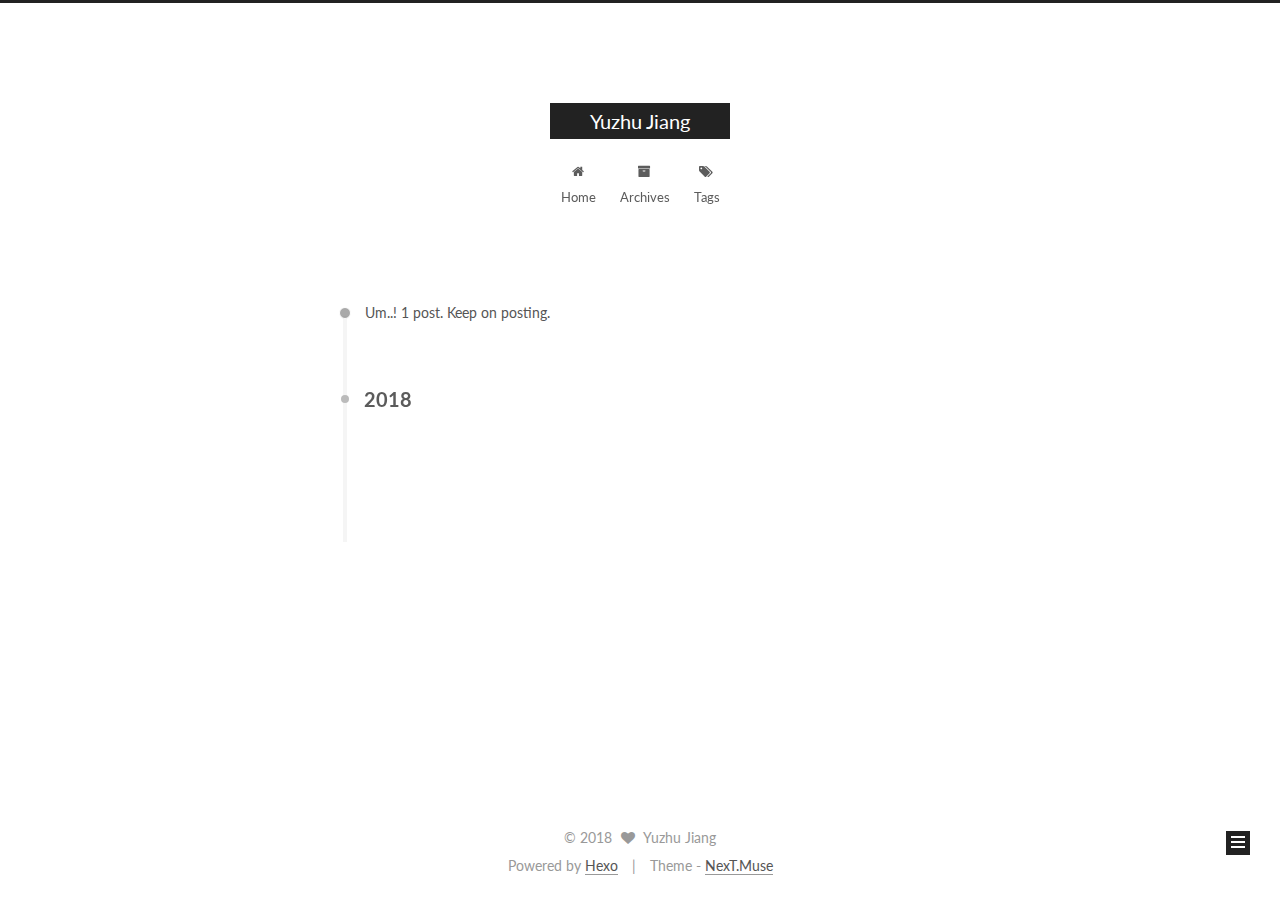
<file: archives/index.html>
<!DOCTYPE html>



  


<html class="theme-next muse use-motion" lang="">
<head>
  <meta charset="UTF-8"/>
<meta http-equiv="X-UA-Compatible" content="IE=edge" />
<meta name="viewport" content="width=device-width, initial-scale=1, maximum-scale=1"/>
<meta name="theme-color" content="#222">









<meta http-equiv="Cache-Control" content="no-transform" />
<meta http-equiv="Cache-Control" content="no-siteapp" />















  
  
  <link href="/lib/fancybox/source/jquery.fancybox.css?v=2.1.5" rel="stylesheet" type="text/css" />




  
  
  
  

  
    
    
  

  

  

  

  

  
    
    
    <link href="//fonts.googleapis.com/css?family=Lato:300,300italic,400,400italic,700,700italic&subset=latin,latin-ext" rel="stylesheet" type="text/css">
  






<link href="/lib/font-awesome/css/font-awesome.min.css?v=4.6.2" rel="stylesheet" type="text/css" />

<link href="/css/main.css?v=5.1.2" rel="stylesheet" type="text/css" />


  <meta name="keywords" content="Hexo, NexT" />








  <link rel="shortcut icon" type="image/x-icon" href="/favicon.ico?v=5.1.2" />






<meta property="og:type" content="website">
<meta property="og:title" content="Yuzhu Jiang">
<meta property="og:url" content="http://yoursite.com/archives/index.html">
<meta property="og:site_name" content="Yuzhu Jiang">
<meta property="og:locale" content="default">
<meta name="twitter:card" content="summary">
<meta name="twitter:title" content="Yuzhu Jiang">



<script type="text/javascript" id="hexo.configurations">
  var NexT = window.NexT || {};
  var CONFIG = {
    root: '/',
    scheme: 'Muse',
    sidebar: {"position":"left","display":"post","offset":12,"offset_float":12,"b2t":false,"scrollpercent":false,"onmobile":false},
    fancybox: true,
    tabs: true,
    motion: true,
    duoshuo: {
      userId: '0',
      author: 'Author'
    },
    algolia: {
      applicationID: '',
      apiKey: '',
      indexName: '',
      hits: {"per_page":10},
      labels: {"input_placeholder":"Search for Posts","hits_empty":"We didn't find any results for the search: ${query}","hits_stats":"${hits} results found in ${time} ms"}
    }
  };
</script>



  <link rel="canonical" href="http://yoursite.com/archives/"/>





  <title>Archive | Yuzhu Jiang</title>
  














</head>

<body itemscope itemtype="http://schema.org/WebPage" lang="default">

  
  
    
  

  <div class="container sidebar-position-left  page-archive  ">
    <div class="headband"></div>

    <header id="header" class="header" itemscope itemtype="http://schema.org/WPHeader">
      <div class="header-inner"><div class="site-brand-wrapper">
  <div class="site-meta ">
    

    <div class="custom-logo-site-title">
      <a href="/"  class="brand" rel="start">
        <span class="logo-line-before"><i></i></span>
        <span class="site-title">Yuzhu Jiang</span>
        <span class="logo-line-after"><i></i></span>
      </a>
    </div>
      
        <p class="site-subtitle"></p>
      
  </div>

  <div class="site-nav-toggle">
    <button>
      <span class="btn-bar"></span>
      <span class="btn-bar"></span>
      <span class="btn-bar"></span>
    </button>
  </div>
</div>

<nav class="site-nav">
  

  
    <ul id="menu" class="menu">
      
        
        <li class="menu-item menu-item-home">
          <a href="/" rel="section">
            
              <i class="menu-item-icon fa fa-fw fa-home"></i> <br />
            
            Home
          </a>
        </li>
      
        
        <li class="menu-item menu-item-archives">
          <a href="/archives/" rel="section">
            
              <i class="menu-item-icon fa fa-fw fa-archive"></i> <br />
            
            Archives
          </a>
        </li>
      
        
        <li class="menu-item menu-item-tags">
          <a href="/tags/" rel="section">
            
              <i class="menu-item-icon fa fa-fw fa-tags"></i> <br />
            
            Tags
          </a>
        </li>
      

      
    </ul>
  

  
</nav>



 </div>
    </header>

    <main id="main" class="main">
      <div class="main-inner">
        <div class="content-wrap">
          <div id="content" class="content">
            

  
  
  
  <div class="post-block archive">
    <div id="posts" class="posts-collapse">
      <span class="archive-move-on"></span>

      <span class="archive-page-counter">
        
        
        
          
        
        Um..! 1 post. Keep on posting.
      </span>

      

        
        
        

        
          
          <div class="collection-title">
            <h2 class="archive-year motion-element" id="archive-year-2018">2018</h2>
          </div>
        
        

        

  <article class="post post-type-normal" itemscope itemtype="http://schema.org/Article">
    <header class="post-header">

      <h2 class="post-title">
        
            <a class="post-title-link" href="/2018/09/08/hello-world/" itemprop="url">
              
                <span itemprop="name">Hello World</span>
              
            </a>
        
      </h2>

      <div class="post-meta">
        <time class="post-time" itemprop="dateCreated"
              datetime="2018-09-08T21:16:23-07:00"
              content="2018-09-08" >
          09-08
        </time>
      </div>

    </header>
  </article>



      

    </div>
  </div>
  
  
  

  



          </div>
          


          

        </div>
        
          
  
  <div class="sidebar-toggle">
    <div class="sidebar-toggle-line-wrap">
      <span class="sidebar-toggle-line sidebar-toggle-line-first"></span>
      <span class="sidebar-toggle-line sidebar-toggle-line-middle"></span>
      <span class="sidebar-toggle-line sidebar-toggle-line-last"></span>
    </div>
  </div>

  <aside id="sidebar" class="sidebar">
    
    <div class="sidebar-inner">

      

      

      <section class="site-overview sidebar-panel sidebar-panel-active">
        <div class="site-author motion-element" itemprop="author" itemscope itemtype="http://schema.org/Person">
          <img class="site-author-image" itemprop="image"
               src="/images/avatar.gif"
               alt="Yuzhu Jiang" />
          <p class="site-author-name" itemprop="name">Yuzhu Jiang</p>
           
              <p class="site-description motion-element" itemprop="description"></p>
          
        </div>
        <nav class="site-state motion-element">

          
            <div class="site-state-item site-state-posts">
              <a href="/archives/">
                <span class="site-state-item-count">1</span>
                <span class="site-state-item-name">posts</span>
              </a>
            </div>
          

          

          

        </nav>

        

        <div class="links-of-author motion-element">
          
        </div>

        
        

        
        

        


      </section>

      

      

    </div>
  </aside>


        
      </div>
    </main>

    <footer id="footer" class="footer">
      <div class="footer-inner">
        <div class="copyright" >
  
  &copy; 
  <span itemprop="copyrightYear">2018</span>
  <span class="with-love">
    <i class="fa fa-heart"></i>
  </span>
  <span class="author" itemprop="copyrightHolder">Yuzhu Jiang</span>
</div>


<div class="powered-by">
  Powered by <a class="theme-link" href="https://hexo.io">Hexo</a>
</div>

<div class="theme-info">
  Theme -
  <a class="theme-link" href="https://github.com/iissnan/hexo-theme-next">
    NexT.Muse
  </a>
</div>


        

        
      </div>
    </footer>

    
      <div class="back-to-top">
        <i class="fa fa-arrow-up"></i>
        
      </div>
    

  </div>

  

<script type="text/javascript">
  if (Object.prototype.toString.call(window.Promise) !== '[object Function]') {
    window.Promise = null;
  }
</script>









  












  
  <script type="text/javascript" src="/lib/jquery/index.js?v=2.1.3"></script>

  
  <script type="text/javascript" src="/lib/fastclick/lib/fastclick.min.js?v=1.0.6"></script>

  
  <script type="text/javascript" src="/lib/jquery_lazyload/jquery.lazyload.js?v=1.9.7"></script>

  
  <script type="text/javascript" src="/lib/velocity/velocity.min.js?v=1.2.1"></script>

  
  <script type="text/javascript" src="/lib/velocity/velocity.ui.min.js?v=1.2.1"></script>

  
  <script type="text/javascript" src="/lib/fancybox/source/jquery.fancybox.pack.js?v=2.1.5"></script>


  


  <script type="text/javascript" src="/js/src/utils.js?v=5.1.2"></script>

  <script type="text/javascript" src="/js/src/motion.js?v=5.1.2"></script>



  
  

  
  
    <script type="text/javascript" id="motion.page.archive">
      $('.archive-year').velocity('transition.slideLeftIn');
    </script>
  


  


  <script type="text/javascript" src="/js/src/bootstrap.js?v=5.1.2"></script>



  


  




	





  





  






  





  

  

  

  

  

  

</body>
</html>
</file>
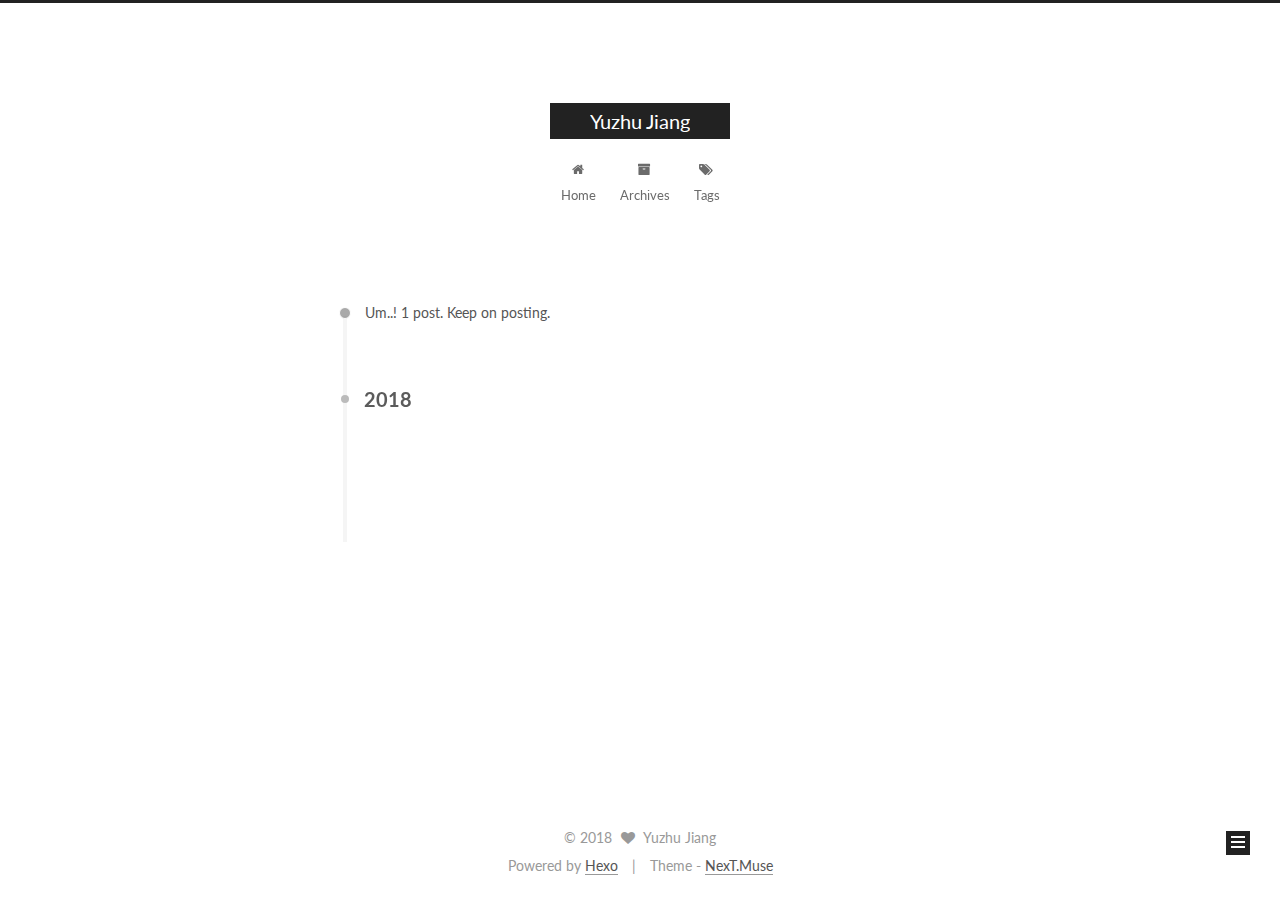
<file: archives/2018/index.html>
<!DOCTYPE html>



  


<html class="theme-next muse use-motion" lang="">
<head>
  <meta charset="UTF-8"/>
<meta http-equiv="X-UA-Compatible" content="IE=edge" />
<meta name="viewport" content="width=device-width, initial-scale=1, maximum-scale=1"/>
<meta name="theme-color" content="#222">









<meta http-equiv="Cache-Control" content="no-transform" />
<meta http-equiv="Cache-Control" content="no-siteapp" />















  
  
  <link href="/lib/fancybox/source/jquery.fancybox.css?v=2.1.5" rel="stylesheet" type="text/css" />




  
  
  
  

  
    
    
  

  

  

  

  

  
    
    
    <link href="//fonts.googleapis.com/css?family=Lato:300,300italic,400,400italic,700,700italic&subset=latin,latin-ext" rel="stylesheet" type="text/css">
  






<link href="/lib/font-awesome/css/font-awesome.min.css?v=4.6.2" rel="stylesheet" type="text/css" />

<link href="/css/main.css?v=5.1.2" rel="stylesheet" type="text/css" />


  <meta name="keywords" content="Hexo, NexT" />








  <link rel="shortcut icon" type="image/x-icon" href="/favicon.ico?v=5.1.2" />






<meta property="og:type" content="website">
<meta property="og:title" content="Yuzhu Jiang">
<meta property="og:url" content="http://yoursite.com/archives/2018/index.html">
<meta property="og:site_name" content="Yuzhu Jiang">
<meta property="og:locale" content="default">
<meta name="twitter:card" content="summary">
<meta name="twitter:title" content="Yuzhu Jiang">



<script type="text/javascript" id="hexo.configurations">
  var NexT = window.NexT || {};
  var CONFIG = {
    root: '/',
    scheme: 'Muse',
    sidebar: {"position":"left","display":"post","offset":12,"offset_float":12,"b2t":false,"scrollpercent":false,"onmobile":false},
    fancybox: true,
    tabs: true,
    motion: true,
    duoshuo: {
      userId: '0',
      author: 'Author'
    },
    algolia: {
      applicationID: '',
      apiKey: '',
      indexName: '',
      hits: {"per_page":10},
      labels: {"input_placeholder":"Search for Posts","hits_empty":"We didn't find any results for the search: ${query}","hits_stats":"${hits} results found in ${time} ms"}
    }
  };
</script>



  <link rel="canonical" href="http://yoursite.com/archives/2018/"/>





  <title>Archive | Yuzhu Jiang</title>
  














</head>

<body itemscope itemtype="http://schema.org/WebPage" lang="default">

  
  
    
  

  <div class="container sidebar-position-left  page-archive  ">
    <div class="headband"></div>

    <header id="header" class="header" itemscope itemtype="http://schema.org/WPHeader">
      <div class="header-inner"><div class="site-brand-wrapper">
  <div class="site-meta ">
    

    <div class="custom-logo-site-title">
      <a href="/"  class="brand" rel="start">
        <span class="logo-line-before"><i></i></span>
        <span class="site-title">Yuzhu Jiang</span>
        <span class="logo-line-after"><i></i></span>
      </a>
    </div>
      
        <p class="site-subtitle"></p>
      
  </div>

  <div class="site-nav-toggle">
    <button>
      <span class="btn-bar"></span>
      <span class="btn-bar"></span>
      <span class="btn-bar"></span>
    </button>
  </div>
</div>

<nav class="site-nav">
  

  
    <ul id="menu" class="menu">
      
        
        <li class="menu-item menu-item-home">
          <a href="/" rel="section">
            
              <i class="menu-item-icon fa fa-fw fa-home"></i> <br />
            
            Home
          </a>
        </li>
      
        
        <li class="menu-item menu-item-archives">
          <a href="/archives/" rel="section">
            
              <i class="menu-item-icon fa fa-fw fa-archive"></i> <br />
            
            Archives
          </a>
        </li>
      
        
        <li class="menu-item menu-item-tags">
          <a href="/tags/" rel="section">
            
              <i class="menu-item-icon fa fa-fw fa-tags"></i> <br />
            
            Tags
          </a>
        </li>
      

      
    </ul>
  

  
</nav>



 </div>
    </header>

    <main id="main" class="main">
      <div class="main-inner">
        <div class="content-wrap">
          <div id="content" class="content">
            

  
  
  
  <div class="post-block archive">
    <div id="posts" class="posts-collapse">
      <span class="archive-move-on"></span>

      <span class="archive-page-counter">
        
        
        
          
        
        Um..! 1 post. Keep on posting.
      </span>

      

        
        
        

        
          
          <div class="collection-title">
            <h2 class="archive-year motion-element" id="archive-year-2018">2018</h2>
          </div>
        
        

        

  <article class="post post-type-normal" itemscope itemtype="http://schema.org/Article">
    <header class="post-header">

      <h2 class="post-title">
        
            <a class="post-title-link" href="/2018/09/08/hello-world/" itemprop="url">
              
                <span itemprop="name">Hello World</span>
              
            </a>
        
      </h2>

      <div class="post-meta">
        <time class="post-time" itemprop="dateCreated"
              datetime="2018-09-08T21:16:23-07:00"
              content="2018-09-08" >
          09-08
        </time>
      </div>

    </header>
  </article>



      

    </div>
  </div>
  
  
  

  



          </div>
          


          

        </div>
        
          
  
  <div class="sidebar-toggle">
    <div class="sidebar-toggle-line-wrap">
      <span class="sidebar-toggle-line sidebar-toggle-line-first"></span>
      <span class="sidebar-toggle-line sidebar-toggle-line-middle"></span>
      <span class="sidebar-toggle-line sidebar-toggle-line-last"></span>
    </div>
  </div>

  <aside id="sidebar" class="sidebar">
    
    <div class="sidebar-inner">

      

      

      <section class="site-overview sidebar-panel sidebar-panel-active">
        <div class="site-author motion-element" itemprop="author" itemscope itemtype="http://schema.org/Person">
          <img class="site-author-image" itemprop="image"
               src="/images/avatar.gif"
               alt="Yuzhu Jiang" />
          <p class="site-author-name" itemprop="name">Yuzhu Jiang</p>
           
              <p class="site-description motion-element" itemprop="description"></p>
          
        </div>
        <nav class="site-state motion-element">

          
            <div class="site-state-item site-state-posts">
              <a href="/archives/">
                <span class="site-state-item-count">1</span>
                <span class="site-state-item-name">posts</span>
              </a>
            </div>
          

          

          

        </nav>

        

        <div class="links-of-author motion-element">
          
        </div>

        
        

        
        

        


      </section>

      

      

    </div>
  </aside>


        
      </div>
    </main>

    <footer id="footer" class="footer">
      <div class="footer-inner">
        <div class="copyright" >
  
  &copy; 
  <span itemprop="copyrightYear">2018</span>
  <span class="with-love">
    <i class="fa fa-heart"></i>
  </span>
  <span class="author" itemprop="copyrightHolder">Yuzhu Jiang</span>
</div>


<div class="powered-by">
  Powered by <a class="theme-link" href="https://hexo.io">Hexo</a>
</div>

<div class="theme-info">
  Theme -
  <a class="theme-link" href="https://github.com/iissnan/hexo-theme-next">
    NexT.Muse
  </a>
</div>


        

        
      </div>
    </footer>

    
      <div class="back-to-top">
        <i class="fa fa-arrow-up"></i>
        
      </div>
    

  </div>

  

<script type="text/javascript">
  if (Object.prototype.toString.call(window.Promise) !== '[object Function]') {
    window.Promise = null;
  }
</script>









  












  
  <script type="text/javascript" src="/lib/jquery/index.js?v=2.1.3"></script>

  
  <script type="text/javascript" src="/lib/fastclick/lib/fastclick.min.js?v=1.0.6"></script>

  
  <script type="text/javascript" src="/lib/jquery_lazyload/jquery.lazyload.js?v=1.9.7"></script>

  
  <script type="text/javascript" src="/lib/velocity/velocity.min.js?v=1.2.1"></script>

  
  <script type="text/javascript" src="/lib/velocity/velocity.ui.min.js?v=1.2.1"></script>

  
  <script type="text/javascript" src="/lib/fancybox/source/jquery.fancybox.pack.js?v=2.1.5"></script>


  


  <script type="text/javascript" src="/js/src/utils.js?v=5.1.2"></script>

  <script type="text/javascript" src="/js/src/motion.js?v=5.1.2"></script>



  
  

  
  
    <script type="text/javascript" id="motion.page.archive">
      $('.archive-year').velocity('transition.slideLeftIn');
    </script>
  


  


  <script type="text/javascript" src="/js/src/bootstrap.js?v=5.1.2"></script>



  


  




	





  





  






  





  

  

  

  

  

  

</body>
</html>
</file>
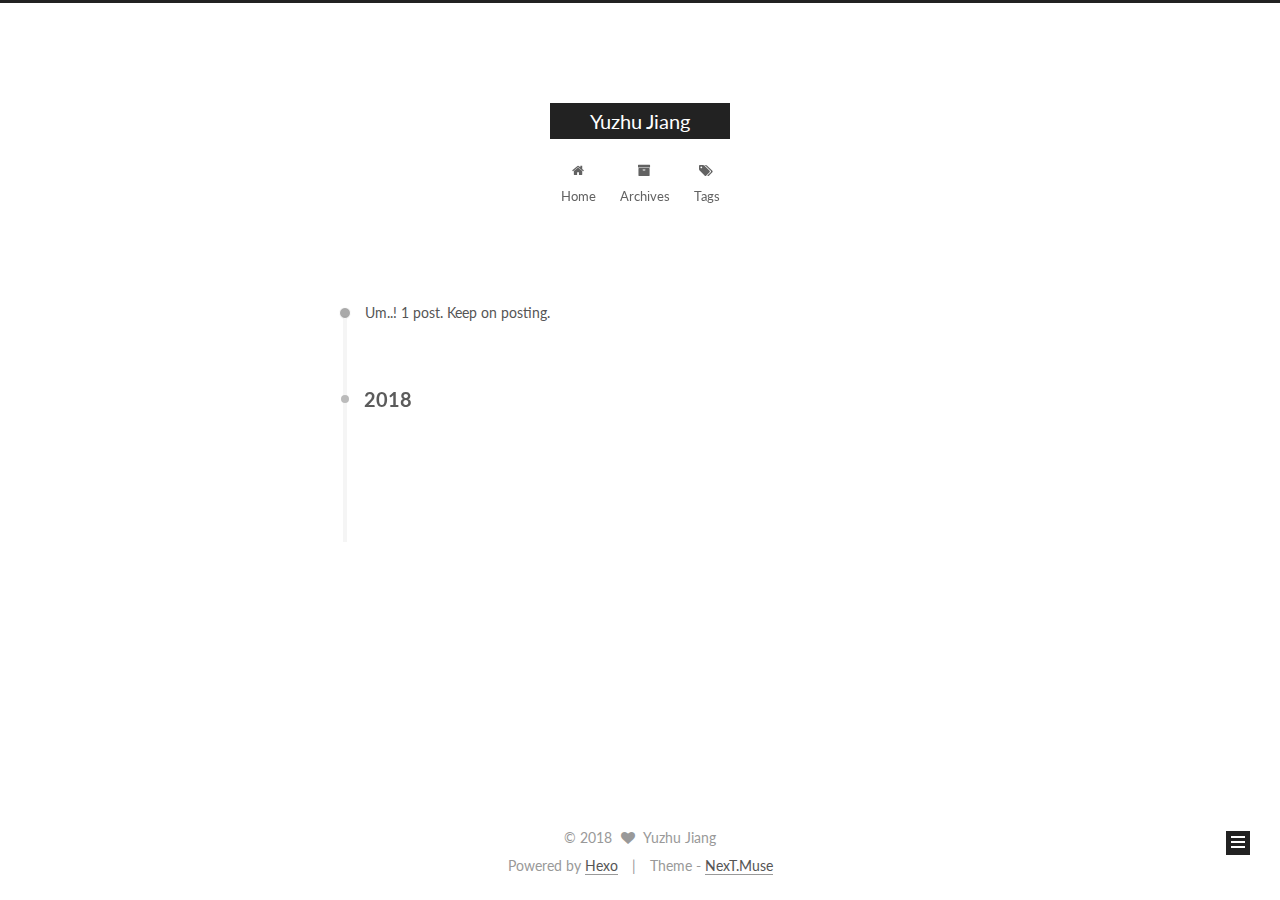
<file: archives/2018/09/index.html>
<!DOCTYPE html>



  


<html class="theme-next muse use-motion" lang="">
<head>
  <meta charset="UTF-8"/>
<meta http-equiv="X-UA-Compatible" content="IE=edge" />
<meta name="viewport" content="width=device-width, initial-scale=1, maximum-scale=1"/>
<meta name="theme-color" content="#222">









<meta http-equiv="Cache-Control" content="no-transform" />
<meta http-equiv="Cache-Control" content="no-siteapp" />















  
  
  <link href="/lib/fancybox/source/jquery.fancybox.css?v=2.1.5" rel="stylesheet" type="text/css" />




  
  
  
  

  
    
    
  

  

  

  

  

  
    
    
    <link href="//fonts.googleapis.com/css?family=Lato:300,300italic,400,400italic,700,700italic&subset=latin,latin-ext" rel="stylesheet" type="text/css">
  






<link href="/lib/font-awesome/css/font-awesome.min.css?v=4.6.2" rel="stylesheet" type="text/css" />

<link href="/css/main.css?v=5.1.2" rel="stylesheet" type="text/css" />


  <meta name="keywords" content="Hexo, NexT" />








  <link rel="shortcut icon" type="image/x-icon" href="/favicon.ico?v=5.1.2" />






<meta property="og:type" content="website">
<meta property="og:title" content="Yuzhu Jiang">
<meta property="og:url" content="http://yoursite.com/archives/2018/09/index.html">
<meta property="og:site_name" content="Yuzhu Jiang">
<meta property="og:locale" content="default">
<meta name="twitter:card" content="summary">
<meta name="twitter:title" content="Yuzhu Jiang">



<script type="text/javascript" id="hexo.configurations">
  var NexT = window.NexT || {};
  var CONFIG = {
    root: '/',
    scheme: 'Muse',
    sidebar: {"position":"left","display":"post","offset":12,"offset_float":12,"b2t":false,"scrollpercent":false,"onmobile":false},
    fancybox: true,
    tabs: true,
    motion: true,
    duoshuo: {
      userId: '0',
      author: 'Author'
    },
    algolia: {
      applicationID: '',
      apiKey: '',
      indexName: '',
      hits: {"per_page":10},
      labels: {"input_placeholder":"Search for Posts","hits_empty":"We didn't find any results for the search: ${query}","hits_stats":"${hits} results found in ${time} ms"}
    }
  };
</script>



  <link rel="canonical" href="http://yoursite.com/archives/2018/09/"/>





  <title>Archive | Yuzhu Jiang</title>
  














</head>

<body itemscope itemtype="http://schema.org/WebPage" lang="default">

  
  
    
  

  <div class="container sidebar-position-left  page-archive  ">
    <div class="headband"></div>

    <header id="header" class="header" itemscope itemtype="http://schema.org/WPHeader">
      <div class="header-inner"><div class="site-brand-wrapper">
  <div class="site-meta ">
    

    <div class="custom-logo-site-title">
      <a href="/"  class="brand" rel="start">
        <span class="logo-line-before"><i></i></span>
        <span class="site-title">Yuzhu Jiang</span>
        <span class="logo-line-after"><i></i></span>
      </a>
    </div>
      
        <p class="site-subtitle"></p>
      
  </div>

  <div class="site-nav-toggle">
    <button>
      <span class="btn-bar"></span>
      <span class="btn-bar"></span>
      <span class="btn-bar"></span>
    </button>
  </div>
</div>

<nav class="site-nav">
  

  
    <ul id="menu" class="menu">
      
        
        <li class="menu-item menu-item-home">
          <a href="/" rel="section">
            
              <i class="menu-item-icon fa fa-fw fa-home"></i> <br />
            
            Home
          </a>
        </li>
      
        
        <li class="menu-item menu-item-archives">
          <a href="/archives/" rel="section">
            
              <i class="menu-item-icon fa fa-fw fa-archive"></i> <br />
            
            Archives
          </a>
        </li>
      
        
        <li class="menu-item menu-item-tags">
          <a href="/tags/" rel="section">
            
              <i class="menu-item-icon fa fa-fw fa-tags"></i> <br />
            
            Tags
          </a>
        </li>
      

      
    </ul>
  

  
</nav>



 </div>
    </header>

    <main id="main" class="main">
      <div class="main-inner">
        <div class="content-wrap">
          <div id="content" class="content">
            

  
  
  
  <div class="post-block archive">
    <div id="posts" class="posts-collapse">
      <span class="archive-move-on"></span>

      <span class="archive-page-counter">
        
        
        
          
        
        Um..! 1 post. Keep on posting.
      </span>

      

        
        
        

        
          
          <div class="collection-title">
            <h2 class="archive-year motion-element" id="archive-year-2018">2018</h2>
          </div>
        
        

        

  <article class="post post-type-normal" itemscope itemtype="http://schema.org/Article">
    <header class="post-header">

      <h2 class="post-title">
        
            <a class="post-title-link" href="/2018/09/08/hello-world/" itemprop="url">
              
                <span itemprop="name">Hello World</span>
              
            </a>
        
      </h2>

      <div class="post-meta">
        <time class="post-time" itemprop="dateCreated"
              datetime="2018-09-08T21:16:23-07:00"
              content="2018-09-08" >
          09-08
        </time>
      </div>

    </header>
  </article>



      

    </div>
  </div>
  
  
  

  



          </div>
          


          

        </div>
        
          
  
  <div class="sidebar-toggle">
    <div class="sidebar-toggle-line-wrap">
      <span class="sidebar-toggle-line sidebar-toggle-line-first"></span>
      <span class="sidebar-toggle-line sidebar-toggle-line-middle"></span>
      <span class="sidebar-toggle-line sidebar-toggle-line-last"></span>
    </div>
  </div>

  <aside id="sidebar" class="sidebar">
    
    <div class="sidebar-inner">

      

      

      <section class="site-overview sidebar-panel sidebar-panel-active">
        <div class="site-author motion-element" itemprop="author" itemscope itemtype="http://schema.org/Person">
          <img class="site-author-image" itemprop="image"
               src="/images/avatar.gif"
               alt="Yuzhu Jiang" />
          <p class="site-author-name" itemprop="name">Yuzhu Jiang</p>
           
              <p class="site-description motion-element" itemprop="description"></p>
          
        </div>
        <nav class="site-state motion-element">

          
            <div class="site-state-item site-state-posts">
              <a href="/archives/">
                <span class="site-state-item-count">1</span>
                <span class="site-state-item-name">posts</span>
              </a>
            </div>
          

          

          

        </nav>

        

        <div class="links-of-author motion-element">
          
        </div>

        
        

        
        

        


      </section>

      

      

    </div>
  </aside>


        
      </div>
    </main>

    <footer id="footer" class="footer">
      <div class="footer-inner">
        <div class="copyright" >
  
  &copy; 
  <span itemprop="copyrightYear">2018</span>
  <span class="with-love">
    <i class="fa fa-heart"></i>
  </span>
  <span class="author" itemprop="copyrightHolder">Yuzhu Jiang</span>
</div>


<div class="powered-by">
  Powered by <a class="theme-link" href="https://hexo.io">Hexo</a>
</div>

<div class="theme-info">
  Theme -
  <a class="theme-link" href="https://github.com/iissnan/hexo-theme-next">
    NexT.Muse
  </a>
</div>


        

        
      </div>
    </footer>

    
      <div class="back-to-top">
        <i class="fa fa-arrow-up"></i>
        
      </div>
    

  </div>

  

<script type="text/javascript">
  if (Object.prototype.toString.call(window.Promise) !== '[object Function]') {
    window.Promise = null;
  }
</script>









  












  
  <script type="text/javascript" src="/lib/jquery/index.js?v=2.1.3"></script>

  
  <script type="text/javascript" src="/lib/fastclick/lib/fastclick.min.js?v=1.0.6"></script>

  
  <script type="text/javascript" src="/lib/jquery_lazyload/jquery.lazyload.js?v=1.9.7"></script>

  
  <script type="text/javascript" src="/lib/velocity/velocity.min.js?v=1.2.1"></script>

  
  <script type="text/javascript" src="/lib/velocity/velocity.ui.min.js?v=1.2.1"></script>

  
  <script type="text/javascript" src="/lib/fancybox/source/jquery.fancybox.pack.js?v=2.1.5"></script>


  


  <script type="text/javascript" src="/js/src/utils.js?v=5.1.2"></script>

  <script type="text/javascript" src="/js/src/motion.js?v=5.1.2"></script>



  
  

  
  
    <script type="text/javascript" id="motion.page.archive">
      $('.archive-year').velocity('transition.slideLeftIn');
    </script>
  


  


  <script type="text/javascript" src="/js/src/bootstrap.js?v=5.1.2"></script>



  


  




	





  





  






  





  

  

  

  

  

  

</body>
</html>
</file>
<file: css/main.css>
/* normalize.css v3.0.2 | MIT License | git.io/normalize */
html {
  font-family: sans-serif; /* 1 */
  -ms-text-size-adjust: 100%; /* 2 */
  -webkit-text-size-adjust: 100%; /* 2 */
}
body {
  margin: 0;
}
article,
aside,
details,
figcaption,
figure,
footer,
header,
hgroup,
main,
menu,
nav,
section,
summary {
  display: block;
}
audio,
canvas,
progress,
video {
  display: inline-block; /* 1 */
  vertical-align: baseline; /* 2 */
}
audio:not([controls]) {
  display: none;
  height: 0;
}
[hidden],
template {
  display: none;
}
a {
  background-color: transparent;
}
a:active,
a:hover {
  outline: 0;
}
abbr[title] {
  border-bottom: 1px dotted;
}
b,
strong {
  font-weight: bold;
}
dfn {
  font-style: italic;
}
h1 {
  font-size: 2em;
  margin: 0.67em 0;
}
mark {
  background: #ff0;
  color: #000;
}
small {
  font-size: 80%;
}
sub,
sup {
  font-size: 75%;
  line-height: 0;
  position: relative;
  vertical-align: baseline;
}
sup {
  top: -0.5em;
}
sub {
  bottom: -0.25em;
}
img {
  border: 0;
}
svg:not(:root) {
  overflow: hidden;
}
figure {
  margin: 1em 40px;
}
hr {
  -moz-box-sizing: content-box;
  box-sizing: content-box;
  height: 0;
}
pre {
  overflow: auto;
}
code,
kbd,
pre,
samp {
  font-family: monospace, monospace;
  font-size: 1em;
}
button,
input,
optgroup,
select,
textarea {
  color: inherit; /* 1 */
  font: inherit; /* 2 */
  margin: 0; /* 3 */
}
button {
  overflow: visible;
}
button,
select {
  text-transform: none;
}
button,
html input[type="button"],
input[type="reset"],
input[type="submit"] {
  -webkit-appearance: button; /* 2 */
  cursor: pointer; /* 3 */
}
button[disabled],
html input[disabled] {
  cursor: default;
}
button::-moz-focus-inner,
input::-moz-focus-inner {
  border: 0;
  padding: 0;
}
input {
  line-height: normal;
}
input[type="checkbox"],
input[type="radio"] {
  box-sizing: border-box; /* 1 */
  padding: 0; /* 2 */
}
input[type="number"]::-webkit-inner-spin-button,
input[type="number"]::-webkit-outer-spin-button {
  height: auto;
}
input[type="search"] {
  -webkit-appearance: textfield; /* 1 */
  -moz-box-sizing: content-box;
  -webkit-box-sizing: content-box; /* 2 */
  box-sizing: content-box;
}
input[type="search"]::-webkit-search-cancel-button,
input[type="search"]::-webkit-search-decoration {
  -webkit-appearance: none;
}
fieldset {
  border: 1px solid #c0c0c0;
  margin: 0 2px;
  padding: 0.35em 0.625em 0.75em;
}
legend {
  border: 0; /* 1 */
  padding: 0; /* 2 */
}
textarea {
  overflow: auto;
}
optgroup {
  font-weight: bold;
}
table {
  border-collapse: collapse;
  border-spacing: 0;
}
td,
th {
  padding: 0;
}
::selection {
  background: #262a30;
  color: #fff;
}
body {
  position: relative;
  font-family: 'Lato', "PingFang SC", "Microsoft YaHei", sans-serif;
  font-size: 14px;
  line-height: 2;
  color: #555;
  background: #fff;
}
@media (max-width: 767px) {
  body {
    padding-right: 0 !important;
  }
}
@media (min-width: 768px) and (max-width: 991px) {
  body {
    padding-right: 0 !important;
  }
}
@media (min-width: 1600px) {
  body {
    font-size: 16px;
  }
}
h1,
h2,
h3,
h4,
h5,
h6 {
  margin: 0;
  padding: 0;
  font-weight: bold;
  line-height: 1.5;
  font-family: 'Lato', "PingFang SC", "Microsoft YaHei", sans-serif;
}
h2,
h3,
h4,
h5,
h6 {
  margin: 20px 0 15px;
}
h1 {
  font-size: 22px;
}
@media (max-width: 767px) {
  h1 {
    font-size: 18px;
  }
}
h2 {
  font-size: 20px;
}
@media (max-width: 767px) {
  h2 {
    font-size: 16px;
  }
}
h3 {
  font-size: 18px;
}
@media (max-width: 767px) {
  h3 {
    font-size: 14px;
  }
}
h4 {
  font-size: 16px;
}
@media (max-width: 767px) {
  h4 {
    font-size: 12px;
  }
}
h5 {
  font-size: 14px;
}
@media (max-width: 767px) {
  h5 {
    font-size: 10px;
  }
}
h6 {
  font-size: 12px;
}
@media (max-width: 767px) {
  h6 {
    font-size: 8px;
  }
}
p {
  margin: 0 0 20px 0;
}
a {
  color: #555;
  text-decoration: none;
  border-bottom: 1px solid #999;
  word-wrap: break-word;
}
a:hover {
  color: #222;
  border-bottom-color: #222;
}
blockquote {
  margin: 0;
  padding: 0;
}
img {
  display: block;
  margin: auto;
  max-width: 100%;
  height: auto;
}
hr {
  margin: 40px 0;
  height: 3px;
  border: none;
  background-color: #ddd;
  background-image: repeating-linear-gradient(-45deg, #fff, #fff 4px, transparent 4px, transparent 8px);
}
blockquote {
  padding: 0 15px;
  color: #666;
  border-left: 4px solid #ddd;
}
blockquote cite::before {
  content: "-";
  padding: 0 5px;
}
dt {
  font-weight: 700;
}
dd {
  margin: 0;
  padding: 0;
}
.text-left {
  text-align: left;
}
.text-center {
  text-align: center;
}
.text-right {
  text-align: right;
}
.text-justify {
  text-align: justify;
}
.text-nowrap {
  white-space: nowrap;
}
.text-lowercase {
  text-transform: lowercase;
}
.text-uppercase {
  text-transform: uppercase;
}
.text-capitalize {
  text-transform: capitalize;
}
.center-block {
  display: block;
  margin-left: auto;
  margin-right: auto;
}
.clearfix:before,
.clearfix:after {
  content: " ";
  display: table;
}
.clearfix:after {
  clear: both;
}
.pullquote {
  width: 45%;
}
.pullquote.left {
  float: left;
  margin-left: 5px;
  margin-right: 10px;
}
.pullquote.right {
  float: right;
  margin-left: 10px;
  margin-right: 5px;
}
.affix.affix.affix {
  position: fixed;
}
.translation {
  margin-top: -20px;
  font-size: 14px;
  color: #999;
}
.scrollbar-measure {
  width: 100px;
  height: 100px;
  overflow: scroll;
  position: absolute;
  top: -9999px;
}
.use-motion .motion-element {
  opacity: 0;
}
table {
  margin: 20px 0;
  width: 100%;
  border-collapse: collapse;
  border-spacing: 0;
  border: 1px solid #ddd;
  font-size: 14px;
  table-layout: fixed;
  word-wrap: break-all;
}
table>tbody>tr:nth-of-type(odd) {
  background-color: #f9f9f9;
}
table>tbody>tr:hover {
  background-color: #f5f5f5;
}
caption,
th,
td {
  padding: 8px;
  text-align: left;
  vertical-align: middle;
  font-weight: normal;
}
th,
td {
  border-bottom: 3px solid #ddd;
  border-right: 1px solid #eee;
}
th {
  padding-bottom: 10px;
  font-weight: 700;
}
td {
  border-bottom-width: 1px;
}
html,
body {
  height: 100%;
}
.container {
  position: relative;
  min-height: 100%;
}
.header-inner {
  margin: 0 auto;
  padding: 100px 0 70px;
  width: 700px;
}
@media (min-width: 1600px) {
  .container .header-inner {
    width: 900px;
  }
}
.main {
  padding-bottom: 150px;
}
.main-inner {
  margin: 0 auto;
  width: 700px;
}
@media (min-width: 1600px) {
  .container .main-inner {
    width: 900px;
  }
}
.footer {
  position: absolute;
  left: 0;
  bottom: 0;
  width: 100%;
  min-height: 50px;
}
.footer-inner {
  box-sizing: border-box;
  margin: 20px auto;
  width: 700px;
}
@media (min-width: 1600px) {
  .container .footer-inner {
    width: 900px;
  }
}
pre,
.highlight {
  overflow: auto;
  margin: 20px 0;
  padding: 0;
  font-size: 13px;
  color: #4d4d4c;
  background: #f7f7f7;
  line-height: 1.6;
}
pre,
code {
  font-family: consolas, Menlo, "PingFang SC", "Microsoft YaHei", monospace;
}
code {
  padding: 2px 4px;
  word-wrap: break-word;
  color: #555;
  background: #eee;
  border-radius: 3px;
  font-size: 13px;
}
pre code {
  padding: 0;
  color: #4d4d4c;
  background: none;
  text-shadow: none;
}
.highlight {
  border-radius: 1px;
}
.highlight pre {
  border: none;
  margin: 0;
  padding: 10px 0;
}
.highlight table {
  margin: 0;
  width: auto;
  border: none;
}
.highlight td {
  border: none;
  padding: 0;
}
.highlight figcaption {
  font-size: 1em;
  color: #4d4d4c;
  line-height: 1em;
  margin-bottom: 1em;
}
.highlight figcaption:before,
.highlight figcaption:after {
  content: " ";
  display: table;
}
.highlight figcaption:after {
  clear: both;
}
.highlight figcaption a {
  float: right;
  color: #4d4d4c;
}
.highlight figcaption a:hover {
  border-bottom-color: #4d4d4c;
}
.highlight .gutter pre {
  padding-left: 10px;
  padding-right: 10px;
  color: #869194;
  text-align: right;
  background-color: #eff2f3;
}
.highlight .code pre {
  width: 100%;
  padding-left: 10px;
  padding-right: 10px;
  background-color: #f7f7f7;
}
.highlight .line {
  height: 20px;
}
.gutter {
  -webkit-user-select: none;
  -moz-user-select: none;
  -ms-user-select: none;
  user-select: none;
}
.gist table {
  width: auto;
}
.gist table td {
  border: none;
}
pre .deletion {
  background: #fdd;
}
pre .addition {
  background: #dfd;
}
pre .meta {
  color: #8959a8;
}
pre .comment {
  color: #8e908c;
}
pre .variable,
pre .attribute,
pre .tag,
pre .regexp,
pre .ruby .constant,
pre .xml .tag .title,
pre .xml .pi,
pre .xml .doctype,
pre .html .doctype,
pre .css .id,
pre .css .class,
pre .css .pseudo {
  color: #c82829;
}
pre .number,
pre .preprocessor,
pre .built_in,
pre .literal,
pre .params,
pre .constant,
pre .command {
  color: #f5871f;
}
pre .ruby .class .title,
pre .css .rules .attribute,
pre .string,
pre .value,
pre .inheritance,
pre .header,
pre .ruby .symbol,
pre .xml .cdata,
pre .special,
pre .number,
pre .formula {
  color: #718c00;
}
pre .title,
pre .css .hexcolor {
  color: #3e999f;
}
pre .function,
pre .python .decorator,
pre .python .title,
pre .ruby .function .title,
pre .ruby .title .keyword,
pre .perl .sub,
pre .javascript .title,
pre .coffeescript .title {
  color: #4271ae;
}
pre .keyword,
pre .javascript .function {
  color: #8959a8;
}
.full-image.full-image.full-image {
  border: none;
  max-width: 100%;
  width: auto;
  margin: 20px auto;
}
@media (min-width: 992px) {
  .full-image.full-image.full-image {
    max-width: none;
    width: 110%;
    margin: 25px -5%;
  }
}
.blockquote-center,
.page-home .post-type-quote blockquote,
.page-post-detail .post-type-quote blockquote {
  position: relative;
  margin: 40px 0;
  padding: 0;
  border-left: none;
  text-align: center;
}
.blockquote-center::before,
.page-home .post-type-quote blockquote::before,
.page-post-detail .post-type-quote blockquote::before,
.blockquote-center::after,
.page-home .post-type-quote blockquote::after,
.page-post-detail .post-type-quote blockquote::after {
  position: absolute;
  content: ' ';
  display: block;
  width: 100%;
  height: 24px;
  opacity: 0.2;
  background-repeat: no-repeat;
  background-position: 0 -6px;
  background-size: 22px 22px;
}
.blockquote-center::before,
.page-home .post-type-quote blockquote::before,
.page-post-detail .post-type-quote blockquote::before {
  top: -20px;
  background-image: url("../images/quote-l.svg");
  border-top: 1px solid #ccc;
}
.blockquote-center::after,
.page-home .post-type-quote blockquote::after,
.page-post-detail .post-type-quote blockquote::after {
  bottom: -20px;
  background-image: url("../images/quote-r.svg");
  border-bottom: 1px solid #ccc;
  background-position: 100% 8px;
}
.blockquote-center p,
.page-home .post-type-quote blockquote p,
.page-post-detail .post-type-quote blockquote p,
.blockquote-center div,
.page-home .post-type-quote blockquote div,
.page-post-detail .post-type-quote blockquote div {
  text-align: center;
}
.post .post-body .group-picture img {
  box-sizing: border-box;
  padding: 0 3px;
  border: none;
}
.post .group-picture-row {
  overflow: hidden;
  margin-top: 6px;
}
.post .group-picture-row:first-child {
  margin-top: 0;
}
.post .group-picture-column {
  float: left;
}
.page-post-detail .post-body .group-picture-column {
  float: none;
  margin-top: 10px;
  width: auto !important;
}
.page-post-detail .post-body .group-picture-column img {
  margin: 0 auto;
}
.page-archive .group-picture-container {
  overflow: hidden;
}
.page-archive .group-picture-row {
  float: left;
}
.page-archive .group-picture-row:first-child {
  margin-top: 6px;
}
.page-archive .group-picture-column {
  max-width: 150px;
  max-height: 150px;
}
.post-body .note {
  position: relative;
  padding: 15px;
  margin-bottom: 20px;
  border: 1px solid #eee;
  border-left-width: 5px;
  border-radius: 3px;
}
.post-body .note h2,
.post-body .note h3,
.post-body .note h4,
.post-body .note h5,
.post-body .note h6 {
  margin-top: 0;
  margin-bottom: 0;
  border-bottom: initial;
  padding-top: 0 !important;
}
.post-body .note p:first-child,
.post-body .note ul:first-child,
.post-body .note ol:first-child,
.post-body .note table:first-child,
.post-body .note pre:first-child,
.post-body .note blockquote:first-child {
  margin-top: 0;
}
.post-body .note p:last-child,
.post-body .note ul:last-child,
.post-body .note ol:last-child,
.post-body .note table:last-child,
.post-body .note pre:last-child,
.post-body .note blockquote:last-child {
  margin-bottom: 0;
}
.post-body .note.default {
  border-left-color: #777;
}
.post-body .note.default h2,
.post-body .note.default h3,
.post-body .note.default h4,
.post-body .note.default h5,
.post-body .note.default h6 {
  color: #777;
}
.post-body .note.primary {
  border-left-color: #6f42c1;
}
.post-body .note.primary h2,
.post-body .note.primary h3,
.post-body .note.primary h4,
.post-body .note.primary h5,
.post-body .note.primary h6 {
  color: #6f42c1;
}
.post-body .note.info {
  border-left-color: #428bca;
}
.post-body .note.info h2,
.post-body .note.info h3,
.post-body .note.info h4,
.post-body .note.info h5,
.post-body .note.info h6 {
  color: #428bca;
}
.post-body .note.success {
  border-left-color: #5cb85c;
}
.post-body .note.success h2,
.post-body .note.success h3,
.post-body .note.success h4,
.post-body .note.success h5,
.post-body .note.success h6 {
  color: #5cb85c;
}
.post-body .note.warning {
  border-left-color: #f0ad4e;
}
.post-body .note.warning h2,
.post-body .note.warning h3,
.post-body .note.warning h4,
.post-body .note.warning h5,
.post-body .note.warning h6 {
  color: #f0ad4e;
}
.post-body .note.danger {
  border-left-color: #d9534f;
}
.post-body .note.danger h2,
.post-body .note.danger h3,
.post-body .note.danger h4,
.post-body .note.danger h5,
.post-body .note.danger h6 {
  color: #d9534f;
}
.post-body .label {
  display: inline;
  padding: 0 2px;
  white-space: nowrap;
}
.post-body .label.default {
  background-color: #f0f0f0;
}
.post-body .label.primary {
  background-color: #efe6f7;
}
.post-body .label.info {
  background-color: #e5f2f8;
}
.post-body .label.success {
  background-color: #e7f4e9;
}
.post-body .label.warning {
  background-color: #fcf6e1;
}
.post-body .label.danger {
  background-color: #fae8eb;
}
.post-body .tabs {
  position: relative;
  display: block;
  margin-bottom: 20px;
  padding-top: 10px;
}
.post-body .tabs ul.nav-tabs {
  margin: 0;
  padding: 0;
  display: flex;
  margin-bottom: -1px;
}
@media (max-width: 413px) {
  .post-body .tabs ul.nav-tabs {
    display: block;
    margin-bottom: 5px;
  }
}
.post-body .tabs ul.nav-tabs li.tab {
  list-style-type: none !important;
  margin: 0 0.25em 0 0;
  border-top: 3px solid transparent;
  border-left: 1px solid transparent;
  border-right: 1px solid transparent;
}
@media (max-width: 413px) {
  .post-body .tabs ul.nav-tabs li.tab {
    margin: initial;
    border-top: 1px solid transparent;
    border-left: 3px solid transparent;
    border-right: 1px solid transparent;
    border-bottom: 1px solid transparent;
  }
}
.post-body .tabs ul.nav-tabs li.tab a {
  outline: 0;
  border-bottom: initial;
  display: block;
  line-height: 1.8em;
  padding: 0.25em 0.75em;
  transition-duration: 0.2s;
  transition-timing-function: ease-out;
  transition-delay: 0s;
}
.post-body .tabs ul.nav-tabs li.tab a i {
  width: 1.285714285714286em;
}
.post-body .tabs ul.nav-tabs li.tab.active {
  border-top: 3px solid #fc6423;
  border-left: 1px solid #ddd;
  border-right: 1px solid #ddd;
  background-color: #fff;
}
@media (max-width: 413px) {
  .post-body .tabs ul.nav-tabs li.tab.active {
    border-top: 1px solid #ddd;
    border-left: 3px solid #fc6423;
    border-right: 1px solid #ddd;
    border-bottom: 1px solid #ddd;
  }
}
.post-body .tabs ul.nav-tabs li.tab.active a {
  cursor: default;
  color: #555;
}
.post-body .tabs .tab-content {
  background-color: #fff;
}
.post-body .tabs .tab-content .tab-pane {
  border: 1px solid #ddd;
  padding: 20px 20px 0 20px;
}
.post-body .tabs .tab-content .tab-pane:not(.active) {
  display: none !important;
}
.post-body .tabs .tab-content .tab-pane.active {
  display: block !important;
}
.btn {
  display: inline-block;
  padding: 0 20px;
  font-size: 14px;
  color: #fff;
  background: #222;
  border: 2px solid #222;
  text-decoration: none;
  border-radius: 0;
  transition-property: background-color;
  transition-duration: 0.2s;
  transition-timing-function: ease-in-out;
  transition-delay: 0s;
}
.btn:hover,
.post-button .btn:hover {
  border-color: #222;
  color: #222;
  background: #fff;
}
.btn-bar {
  display: block;
  width: 22px;
  height: 2px;
  background: #555;
  border-radius: 1px;
}
.btn-bar+.btn-bar {
  margin-top: 4px;
}
.pagination {
  margin: 120px 0 40px;
  text-align: center;
  border-top: 1px solid #eee;
}
.page-number-basic,
.pagination .prev,
.pagination .next,
.pagination .page-number,
.pagination .space {
  display: inline-block;
  position: relative;
  top: -1px;
  margin: 0 10px;
  padding: 0 10px;
  line-height: 30px;
}
@media (max-width: 767px) {
  .page-number-basic,
  .pagination .prev,
  .pagination .next,
  .pagination .page-number,
  .pagination .space {
    margin: 0 5px;
  }
}
.pagination .prev,
.pagination .next,
.pagination .page-number {
  border-bottom: 0;
  border-top: 1px solid #eee;
  transition-property: border-color;
  transition-duration: 0.2s;
  transition-timing-function: ease-in-out;
  transition-delay: 0s;
}
.pagination .prev:hover,
.pagination .next:hover,
.pagination .page-number:hover {
  border-top-color: #222;
}
.pagination .space {
  padding: 0;
  margin: 0;
}
.pagination .prev {
  margin-left: 0;
}
.pagination .next {
  margin-right: 0;
}
.pagination .page-number.current {
  color: #fff;
  background: #ccc;
  border-top-color: #ccc;
}
@media (max-width: 767px) {
  .pagination {
    border-top: none;
  }
  .pagination .prev,
  .pagination .next,
  .pagination .page-number {
    margin-bottom: 10px;
    border-top: 0;
    border-bottom: 1px solid #eee;
  }
  .pagination .prev:hover,
  .pagination .next:hover,
  .pagination .page-number:hover {
    border-bottom-color: #222;
  }
}
.comments {
  margin: 60px 20px 0;
}
.tag-cloud {
  text-align: center;
}
.tag-cloud a {
  display: inline-block;
  margin: 10px;
}
.back-to-top {
  box-sizing: border-box;
  position: fixed;
  bottom: -100px;
  right: 30px;
  z-index: 1050;
  padding: 0 6px;
  width: 24px;
  background: #222;
  font-size: 12px;
  opacity: 1;
  color: #fff;
  cursor: pointer;
  text-align: center;
  -webkit-transform: translateZ(0);
  transition-property: bottom;
  transition-duration: 0.2s;
  transition-timing-function: ease-in-out;
  transition-delay: 0s;
}
@media (min-width: 768px) and (max-width: 991px) {
  .back-to-top {
    display: none !important;
  }
}
@media (max-width: 767px) {
  .back-to-top {
    display: none !important;
  }
}
.back-to-top.back-to-top-on {
  bottom: 19px;
}
.header {
  background: transparent;
}
.header-inner {
  position: relative;
}
.headband {
  height: 3px;
  background: #222;
}
.site-meta {
  margin: 0;
  text-align: center;
}
@media (max-width: 767px) {
  .site-meta {
    text-align: center;
  }
}
.brand {
  position: relative;
  display: inline-block;
  padding: 0 40px;
  color: #fff;
  background: #222;
  border-bottom: none;
}
.brand:hover {
  color: #fff;
}
.logo {
  display: inline-block;
  margin-right: 5px;
  line-height: 36px;
  vertical-align: top;
}
.site-title {
  display: inline-block;
  vertical-align: top;
  line-height: 36px;
  font-size: 20px;
  font-weight: normal;
  font-family: 'Lato', "PingFang SC", "Microsoft YaHei", sans-serif;
}
.site-subtitle {
  margin-top: 10px;
  font-size: 13px;
  color: #999;
}
.use-motion .brand {
  opacity: 0;
}
.use-motion .logo,
.use-motion .site-title,
.use-motion .site-subtitle {
  opacity: 0;
  position: relative;
  top: -10px;
}
.site-nav-toggle {
  display: none;
  position: absolute;
  top: 10px;
  left: 10px;
}
@media (max-width: 767px) {
  .site-nav-toggle {
    display: block;
  }
}
.site-nav-toggle button {
  margin-top: 2px;
  padding: 9px 10px;
  background: transparent;
  border: none;
}
@media (max-width: 767px) {
  .site-nav {
    display: none;
    margin: 0 -10px;
    padding: 0 10px;
    clear: both;
    border-top: 1px solid #ddd;
  }
}
@media (min-width: 768px) and (max-width: 991px) {
  .site-nav {
    display: block !important;
  }
}
@media (min-width: 992px) {
  .site-nav {
    display: block !important;
  }
}
.menu {
  margin-top: 20px;
  padding-left: 0;
  text-align: center;
}
.menu .menu-item {
  display: inline-block;
  margin: 0 10px;
  list-style: none;
}
@media screen and (max-width: 767px) {
  .menu .menu-item {
    margin-top: 10px;
  }
}
.menu .menu-item a {
  display: block;
  font-size: 13px;
  line-height: inherit;
  border-bottom: 1px solid transparent;
  transition-property: border-color;
  transition-duration: 0.2s;
  transition-timing-function: ease-in-out;
  transition-delay: 0s;
}
.menu .menu-item a:hover {
  border-bottom-color: #222;
}
.menu .menu-item .fa {
  margin-right: 5px;
}
.use-motion .menu-item {
  opacity: 0;
}
.post-body {
  font-family: 'Lato', "PingFang SC", "Microsoft YaHei", sans-serif;
}
@media (max-width: 767px) {
  .post-body {
    word-break: break-word;
  }
}
.post-body .fancybox img {
  display: block !important;
  margin: 0 auto;
  cursor: pointer;
  cursor: zoom-in;
  cursor: -webkit-zoom-in;
}
.post-body .image-caption,
.post-body .figure .caption {
  margin: 10px auto 15px;
  text-align: center;
  font-size: 14px;
  color: #999;
  font-weight: bold;
  line-height: 1;
}
.post-sticky-flag {
  display: inline-block;
  font-size: 16px;
  -ms-transform: rotate(30deg);
  -webkit-transform: rotate(30deg);
  -moz-transform: rotate(30deg);
  -ms-transform: rotate(30deg);
  -o-transform: rotate(30deg);
  transform: rotate(30deg);
}
.posts-expand {
  padding-top: 40px;
}
@media (max-width: 767px) {
  .posts-expand {
    margin: 0 20px;
  }
  .post-body pre {
    padding: 10px;
  }
  .post-body pre .gutter pre {
    padding-right: 10px;
  }
  .post-body .highlight {
    margin-left: 0px;
    margin-right: 0px;
    padding: 0;
  }
  .post-body .highlight .gutter pre {
    padding-right: 10px;
  }
}
@media (min-width: 992px) {
  .posts-expand .post-body {
    text-align: justify;
  }
}
.posts-expand .post-body h2,
.posts-expand .post-body h3,
.posts-expand .post-body h4,
.posts-expand .post-body h5,
.posts-expand .post-body h6 {
  padding-top: 10px;
}
.posts-expand .post-body h2 .header-anchor,
.posts-expand .post-body h3 .header-anchor,
.posts-expand .post-body h4 .header-anchor,
.posts-expand .post-body h5 .header-anchor,
.posts-expand .post-body h6 .header-anchor {
  float: right;
  margin-left: 10px;
  color: #ccc;
  border-bottom-style: none;
  visibility: hidden;
}
.posts-expand .post-body h2 .header-anchor:hover,
.posts-expand .post-body h3 .header-anchor:hover,
.posts-expand .post-body h4 .header-anchor:hover,
.posts-expand .post-body h5 .header-anchor:hover,
.posts-expand .post-body h6 .header-anchor:hover {
  color: inherit;
}
.posts-expand .post-body h2:hover .header-anchor,
.posts-expand .post-body h3:hover .header-anchor,
.posts-expand .post-body h4:hover .header-anchor,
.posts-expand .post-body h5:hover .header-anchor,
.posts-expand .post-body h6:hover .header-anchor {
  visibility: visible;
}
.posts-expand .post-body ul li {
  list-style: circle;
}
.posts-expand .post-body img {
  box-sizing: border-box;
  margin: auto;
  padding: 3px;
  border: 1px solid #ddd;
}
.posts-expand .fancybox img {
  margin: 0 auto;
}
@media (max-width: 767px) {
  .posts-collapse {
    margin: 0 20px;
  }
  .posts-collapse .post-title,
  .posts-collapse .post-meta {
    display: block;
    width: auto;
    text-align: left;
  }
}
.posts-collapse {
  position: relative;
  z-index: 1010;
  margin-left: 55px;
}
.posts-collapse::after {
  content: " ";
  position: absolute;
  top: 20px;
  left: 0;
  margin-left: -2px;
  width: 4px;
  height: 100%;
  background: #f5f5f5;
  z-index: -1;
}
@media (max-width: 767px) {
  .posts-collapse {
    margin: 0 20px;
  }
}
.posts-collapse .collection-title {
  position: relative;
  margin: 60px 0;
}
.posts-collapse .collection-title h1,
.posts-collapse .collection-title h2 {
  margin-left: 20px;
}
.posts-collapse .collection-title small {
  color: #bbb;
  margin-left: 5px;
}
.posts-collapse .collection-title::before {
  content: " ";
  position: absolute;
  left: 0;
  top: 50%;
  margin-left: -4px;
  margin-top: -4px;
  width: 8px;
  height: 8px;
  background: #bbb;
  border-radius: 50%;
}
.posts-collapse .post {
  margin: 30px 0;
}
.posts-collapse .post-header {
  position: relative;
  transition-duration: 0.2s;
  transition-timing-function: ease-in-out;
  transition-delay: 0s;
  transition-property: border;
  border-bottom: 1px dashed #ccc;
}
.posts-collapse .post-header::before {
  content: " ";
  position: absolute;
  left: 0;
  top: 12px;
  width: 6px;
  height: 6px;
  margin-left: -4px;
  background: #bbb;
  border-radius: 50%;
  border: 1px solid #fff;
  transition-duration: 0.2s;
  transition-timing-function: ease-in-out;
  transition-delay: 0s;
  transition-property: background;
}
.posts-collapse .post-header:hover {
  border-bottom-color: #666;
}
.posts-collapse .post-header:hover::before {
  background: #222;
}
.posts-collapse .post-meta {
  position: absolute;
  font-size: 12px;
  left: 20px;
  top: 5px;
}
.posts-collapse .post-comments-count {
  display: none;
}
.posts-collapse .post-title {
  margin-left: 60px;
  font-size: 16px;
  font-weight: normal;
  line-height: inherit;
}
.posts-collapse .post-title::after {
  margin-left: 3px;
  opacity: 0.6;
}
.posts-collapse .post-title a {
  color: #666;
  border-bottom: none;
}
.page-home .post-type-quote .post-header,
.page-post-detail .post-type-quote .post-header,
.page-home .post-type-quote .post-tags,
.page-post-detail .post-type-quote .post-tags {
  display: none;
}
.posts-expand .post-title {
  font-size: 26px;
  text-align: center;
  word-break: break-word;
  font-weight: 400;
}
@media (max-width: 767px) {
  .posts-expand .post-title {
    font-size: 22px;
  }
}
.posts-expand .post-title-link {
  display: inline-block;
  position: relative;
  color: #555;
  border-bottom: none;
  line-height: 1.2;
  vertical-align: top;
}
.posts-expand .post-title-link::before {
  content: "";
  position: absolute;
  width: 100%;
  height: 2px;
  bottom: 0;
  left: 0;
  background-color: #000;
  visibility: hidden;
  -webkit-transform: scaleX(0);
  -moz-transform: scaleX(0);
  -ms-transform: scaleX(0);
  -o-transform: scaleX(0);
  transform: scaleX(0);
  transition-duration: 0.2s;
  transition-timing-function: ease-in-out;
  transition-delay: 0s;
}
.posts-expand .post-title-link:hover::before {
  visibility: visible;
  -webkit-transform: scaleX(1);
  -moz-transform: scaleX(1);
  -ms-transform: scaleX(1);
  -o-transform: scaleX(1);
  transform: scaleX(1);
}
.posts-expand .post-title-link .fa {
  font-size: 16px;
}
.posts-expand .post-meta {
  margin: 3px 0 60px 0;
  color: #999;
  font-family: 'Lato', "PingFang SC", "Microsoft YaHei", sans-serif;
  font-size: 12px;
  text-align: center;
}
.posts-expand .post-meta .post-category-list {
  display: inline-block;
  margin: 0;
  padding: 3px;
}
.posts-expand .post-meta .post-category-list-link {
  color: #999;
}
.posts-expand .post-meta .post-description {
  font-size: 14px;
  margin-top: 2px;
}
.post-wordcount {
  display: inline-block;
}
.post-meta-divider {
  margin: 0 0.5em;
}
.post-meta-item-icon {
  margin-right: 3px;
}
@media (min-width: 768px) and (max-width: 991px) {
  .post-meta-item-icon {
    display: inline-block;
  }
}
@media (max-width: 767px) {
  .post-meta-item-icon {
    display: inline-block;
  }
}
@media (min-width: 768px) and (max-width: 991px) {
  .post-meta-item-text {
    display: none;
  }
}
@media (max-width: 767px) {
  .post-meta-item-text {
    display: none;
  }
}
@media (max-width: 767px) {
  .posts-expand .post-comments-count {
    display: none;
  }
}
.post-button {
  margin-top: 50px;
}
.post-button .btn {
  color: #fff;
  font-size: 14px;
  background: #222;
  border-radius: 0;
  line-height: 2;
  margin: 0 4px 8px 4px;
}
.post-button .fa-fw {
  width: 1.285714285714286em;
  text-align: left;
}
.posts-expand .post-tags {
  margin-top: 40px;
  text-align: center;
}
.posts-expand .post-tags a {
  display: inline-block;
  margin-right: 10px;
  font-size: 13px;
}
.post-nav {
  display: table;
  margin-top: 15px;
  width: 100%;
  border-top: 1px solid #eee;
}
.post-nav-divider {
  display: table-cell;
  width: 10%;
}
.post-nav-item {
  display: table-cell;
  padding: 10px 0 0 0;
  width: 45%;
  vertical-align: top;
}
.post-nav-item a {
  position: relative;
  display: block;
  line-height: 25px;
  font-size: 14px;
  color: #555;
  border-bottom: none;
}
.post-nav-item a:hover {
  color: #222;
  border-bottom: none;
}
.post-nav-item a:active {
  top: 2px;
}
.post-nav-item .fa {
  position: absolute;
  top: 8px;
  left: 0;
  font-size: 12px;
}
.post-nav-next a {
  padding-left: 15px;
}
.post-nav-prev {
  text-align: right;
}
.post-nav-prev a {
  padding-right: 15px;
}
.post-nav-prev .fa {
  right: 0;
  left: auto;
}
.posts-expand .post-eof {
  display: block;
  margin: 80px auto 60px;
  width: 8%;
  height: 1px;
  background: #ccc;
  text-align: center;
}
.post:last-child .post-eof.post-eof.post-eof {
  display: none;
}
.post-gallery {
  display: table;
  table-layout: fixed;
  width: 100%;
  border-collapse: separate;
}
.post-gallery-row {
  display: table-row;
}
.post-gallery .post-gallery-img {
  display: table-cell;
  text-align: center;
  vertical-align: middle;
  border: none;
}
.post-gallery .post-gallery-img img {
  max-width: 100%;
  max-height: 100%;
  border: none;
}
.fancybox-close,
.fancybox-close:hover {
  border: none;
}
.rtl.post-body p,
.rtl.post-body a,
.rtl.post-body h1,
.rtl.post-body h2,
.rtl.post-body h3,
.rtl.post-body h4,
.rtl.post-body h5,
.rtl.post-body h6,
.rtl.post-body li,
.rtl.post-body ul,
.rtl.post-body ol {
  direction: rtl;
  font-family: UKIJ Ekran;
}
.rtl.post-title {
  font-family: UKIJ Ekran;
}
.sidebar {
  position: fixed;
  right: 0;
  top: 0;
  bottom: 0;
  width: 0;
  z-index: 1040;
  box-shadow: inset 0 2px 6px #000;
  background: #222;
  -webkit-transform: translateZ(0);
}
.sidebar a {
  color: #999;
  border-bottom-color: #555;
}
.sidebar a:hover {
  color: #eee;
}
@media (min-width: 768px) and (max-width: 991px) {
  .sidebar {
    display: none !important;
  }
}
@media (max-width: 767px) {
  .sidebar {
    display: none !important;
  }
}
.sidebar-inner {
  position: relative;
  padding: 20px 10px;
  color: #999;
  text-align: center;
}
.sidebar-toggle {
  position: fixed;
  right: 30px;
  bottom: 45px;
  width: 14px;
  height: 14px;
  padding: 5px;
  background: #222;
  line-height: 0;
  z-index: 1050;
  cursor: pointer;
  -webkit-transform: translateZ(0);
}
@media (min-width: 768px) and (max-width: 991px) {
  .sidebar-toggle {
    display: none !important;
  }
}
@media (max-width: 767px) {
  .sidebar-toggle {
    display: none !important;
  }
}
.sidebar-toggle-line {
  position: relative;
  display: inline-block;
  vertical-align: top;
  height: 2px;
  width: 100%;
  background: #fff;
  margin-top: 3px;
}
.sidebar-toggle-line:first-child {
  margin-top: 0;
}
.site-author-image {
  display: block;
  margin: 0 auto;
  padding: 2px;
  max-width: 96px;
  height: auto;
  border: 2px solid #333;
}
.site-author-name {
  margin: 5px 0 0;
  text-align: center;
  color: #f5f5f5;
  font-weight: normal;
}
.site-description {
  margin-top: 5px;
  text-align: center;
  font-size: 14px;
  color: #999;
}
.site-state {
  overflow: hidden;
  line-height: 1.4;
  white-space: nowrap;
  text-align: center;
}
.site-state-item {
  display: inline-block;
  padding: 0 15px;
  border-left: 1px solid #333;
}
.site-state-item:first-child {
  border-left: none;
}
.site-state-item a {
  border-bottom: none;
}
.site-state-item-count {
  display: block;
  text-align: center;
  color: inherit;
  font-weight: 600;
  font-size: 18px;
}
.site-state-item-name {
  font-size: 13px;
  color: inherit;
}
.feed-link {
  margin-top: 20px;
}
.feed-link a {
  display: inline-block;
  padding: 0 15px;
  color: #fc6423;
  border: 1px solid #fc6423;
  border-radius: 4px;
}
.feed-link a i {
  color: #fc6423;
  font-size: 14px;
}
.feed-link a:hover {
  color: #fff;
  background: #fc6423;
}
.feed-link a:hover i {
  color: #fff;
}
.links-of-author {
  margin-top: 20px;
  display: flex;
  flex-wrap: wrap;
  justify-content: center;
}
.links-of-author a {
  display: inline-block;
  vertical-align: middle;
  margin-right: 10px;
  margin-bottom: 10px;
  border-bottom-color: #555;
  font-size: 13px;
}
.links-of-author a:before {
  display: inline-block;
  vertical-align: middle;
  margin-right: 3px;
  content: " ";
  width: 4px;
  height: 4px;
  border-radius: 50%;
  background: #4a58ff;
}
.links-of-blogroll {
  font-size: 13px;
}
.links-of-blogroll-title {
  margin-top: 20px;
  font-size: 14px;
  font-weight: 600;
}
.links-of-blogroll-list {
  margin: 0;
  padding: 0;
  list-style: none;
}
.links-of-blogroll-item {
  padding: 2px 10px;
}
.sidebar-nav {
  margin: 0 0 20px;
  padding-left: 0;
}
.sidebar-nav li {
  display: inline-block;
  cursor: pointer;
  border-bottom: 1px solid transparent;
  font-size: 14px;
  color: #555;
}
.sidebar-nav li:hover {
  color: #f5f5f5;
}
.page-post-detail .sidebar-nav-toc {
  padding: 0 5px;
}
.page-post-detail .sidebar-nav-overview {
  margin-left: 10px;
}
.sidebar-nav .sidebar-nav-active {
  color: #87daff;
  border-bottom-color: #87daff;
}
.sidebar-nav .sidebar-nav-active:hover {
  color: #87daff;
}
.sidebar-panel {
  display: none;
}
.sidebar-panel-active {
  display: block;
}
.post-toc-empty {
  font-size: 14px;
  color: #666;
}
.post-toc-wrap {
  overflow: hidden;
}
.post-toc {
  overflow: auto;
}
.post-toc ol {
  margin: 0;
  padding: 0 2px 5px 10px;
  text-align: left;
  list-style: none;
  font-size: 14px;
}
.post-toc ol > ol {
  padding-left: 0;
}
.post-toc ol a {
  transition-duration: 0.2s;
  transition-timing-function: ease-in-out;
  transition-delay: 0s;
  transition-property: all;
  color: #999;
  border-bottom-color: #555;
}
.post-toc ol a:hover {
  color: #ccc;
  border-bottom-color: #ccc;
}
.post-toc .nav-item {
  overflow: hidden;
  text-overflow: ellipsis;
  white-space: nowrap;
  line-height: 1.8;
}
.post-toc .nav .nav-child {
  display: none;
}
.post-toc .nav .active > .nav-child {
  display: block;
}
.post-toc .nav .active-current > .nav-child {
  display: block;
}
.post-toc .nav .active-current > .nav-child > .nav-item {
  display: block;
}
.post-toc .nav .active > a {
  color: #87daff;
  border-bottom-color: #87daff;
}
.post-toc .nav .active-current > a {
  color: #87daff;
}
.post-toc .nav .active-current > a:hover {
  color: #87daff;
}
.footer {
  font-size: 14px;
  color: #999;
}
.footer img {
  border: none;
}
.footer-inner {
  text-align: center;
}
.with-love {
  display: inline-block;
  margin: 0 5px;
}
.powered-by,
.theme-info {
  display: inline-block;
}
.powered-by {
  margin-right: 10px;
}
.powered-by::after {
  content: "|";
  padding-left: 10px;
}
.cc-license {
  margin-top: 10px;
  text-align: center;
}
.cc-license .cc-opacity {
  opacity: 0.7;
  border-bottom: none;
}
.cc-license .cc-opacity:hover {
  opacity: 0.9;
}
.cc-license img {
  display: inline-block;
}
.theme-next #ds-thread #ds-reset {
  color: #555;
}
.theme-next #ds-thread #ds-reset .ds-replybox {
  margin-bottom: 30px;
}
.theme-next #ds-thread #ds-reset .ds-replybox .ds-avatar,
.theme-next #ds-reset .ds-avatar img {
  box-shadow: none;
}
.theme-next #ds-thread #ds-reset .ds-textarea-wrapper {
  border-color: #c7d4e1;
  background: none;
  border-top-right-radius: 3px;
  border-top-left-radius: 3px;
}
.theme-next #ds-thread #ds-reset .ds-textarea-wrapper textarea {
  height: 60px;
}
.theme-next #ds-reset .ds-rounded-top {
  border-radius: 0;
}
.theme-next #ds-thread #ds-reset .ds-post-toolbar {
  box-sizing: border-box;
  border: 1px solid #c7d4e1;
  background: #f6f8fa;
}
.theme-next #ds-thread #ds-reset .ds-post-options {
  height: 40px;
  border: none;
  background: none;
}
.theme-next #ds-thread #ds-reset .ds-toolbar-buttons {
  top: 11px;
}
.theme-next #ds-thread #ds-reset .ds-sync {
  top: 5px;
}
.theme-next #ds-thread #ds-reset .ds-post-button {
  top: 4px;
  right: 5px;
  width: 90px;
  height: 30px;
  border: 1px solid #c5ced7;
  border-radius: 3px;
  background-image: linear-gradient(#fbfbfc, #f5f7f9);
  color: #60676d;
}
.theme-next #ds-thread #ds-reset .ds-post-button:hover {
  background-position: 0 -30px;
  color: #60676d;
}
.theme-next #ds-thread #ds-reset .ds-comments-info {
  padding: 10px 0;
}
.theme-next #ds-thread #ds-reset .ds-sort {
  display: none;
}
.theme-next #ds-thread #ds-reset li.ds-tab a.ds-current {
  border: none;
  background: #f6f8fa;
  color: #60676d;
}
.theme-next #ds-thread #ds-reset li.ds-tab a.ds-current:hover {
  background-color: #e9f0f7;
  color: #60676d;
}
.theme-next #ds-thread #ds-reset li.ds-tab a {
  border-radius: 2px;
  padding: 5px;
}
.theme-next #ds-thread #ds-reset .ds-login-buttons p {
  color: #999;
  line-height: 36px;
}
.theme-next #ds-thread #ds-reset .ds-login-buttons .ds-service-list li {
  height: 28px;
}
.theme-next #ds-thread #ds-reset .ds-service-list a {
  background: none;
  padding: 5px;
  border: 1px solid;
  border-radius: 3px;
  text-align: center;
}
.theme-next #ds-thread #ds-reset .ds-service-list a:hover {
  color: #fff;
  background: #666;
}
.theme-next #ds-thread #ds-reset .ds-service-list .ds-weibo {
  color: #fc9b00;
  border-color: #fc9b00;
}
.theme-next #ds-thread #ds-reset .ds-service-list .ds-weibo:hover {
  background: #fc9b00;
}
.theme-next #ds-thread #ds-reset .ds-service-list .ds-qq {
  color: #60a3ec;
  border-color: #60a3ec;
}
.theme-next #ds-thread #ds-reset .ds-service-list .ds-qq:hover {
  background: #60a3ec;
}
.theme-next #ds-thread #ds-reset .ds-service-list .ds-renren {
  color: #2e7ac4;
  border-color: #2e7ac4;
}
.theme-next #ds-thread #ds-reset .ds-service-list .ds-renren:hover {
  background: #2e7ac4;
}
.theme-next #ds-thread #ds-reset .ds-service-list .ds-douban {
  color: #37994c;
  border-color: #37994c;
}
.theme-next #ds-thread #ds-reset .ds-service-list .ds-douban:hover {
  background: #37994c;
}
.theme-next #ds-thread #ds-reset .ds-service-list .ds-kaixin {
  color: #fef20d;
  border-color: #fef20d;
}
.theme-next #ds-thread #ds-reset .ds-service-list .ds-kaixin:hover {
  background: #fef20d;
}
.theme-next #ds-thread #ds-reset .ds-service-list .ds-netease {
  color: #f00;
  border-color: #f00;
}
.theme-next #ds-thread #ds-reset .ds-service-list .ds-netease:hover {
  background: #f00;
}
.theme-next #ds-thread #ds-reset .ds-service-list .ds-sohu {
  color: #ffcb05;
  border-color: #ffcb05;
}
.theme-next #ds-thread #ds-reset .ds-service-list .ds-sohu:hover {
  background: #ffcb05;
}
.theme-next #ds-thread #ds-reset .ds-service-list .ds-baidu {
  color: #2831e0;
  border-color: #2831e0;
}
.theme-next #ds-thread #ds-reset .ds-service-list .ds-baidu:hover {
  background: #2831e0;
}
.theme-next #ds-thread #ds-reset .ds-service-list .ds-google {
  color: #166bec;
  border-color: #166bec;
}
.theme-next #ds-thread #ds-reset .ds-service-list .ds-google:hover {
  background: #166bec;
}
.theme-next #ds-thread #ds-reset .ds-service-list .ds-weixin {
  color: #00ce0d;
  border-color: #00ce0d;
}
.theme-next #ds-thread #ds-reset .ds-service-list .ds-weixin:hover {
  background: #00ce0d;
}
.theme-next #ds-thread #ds-reset .ds-service-list .ds-more-services {
  border: none;
}
.theme-next #ds-thread #ds-reset .ds-service-list .ds-more-services:hover {
  background: none;
}
.theme-next #ds-reset .duoshuo-ua-admin {
  display: inline-block;
  color: #f00;
}
.theme-next #ds-reset .duoshuo-ua-platform,
.theme-next #ds-reset .duoshuo-ua-browser {
  color: #ccc;
}
.theme-next #ds-reset .duoshuo-ua-platform .fa,
.theme-next #ds-reset .duoshuo-ua-browser .fa {
  display: inline-block;
  margin-right: 3px;
}
.theme-next #ds-reset .duoshuo-ua-separator {
  display: inline-block;
  margin-left: 5px;
}
.theme-next .this_ua {
  background-color: #ccc !important;
  border-radius: 4px;
  padding: 0 5px !important;
  margin: 1px 1px !important;
  border: 1px solid #bbb !important;
  color: #fff;
  display: inline-block !important;
}
.theme-next .this_ua.admin {
  background-color: #d9534f !important;
  border-color: #d9534f !important;
}
.theme-next .this_ua.platform.iOS,
.theme-next .this_ua.platform.Mac,
.theme-next .this_ua.platform.Windows {
  background-color: #39b3d7 !important;
  border-color: #46b8da !important;
}
.theme-next .this_ua.platform.Linux {
  background-color: #3a3a3a !important;
  border-color: #1f1f1f !important;
}
.theme-next .this_ua.platform.Android {
  background-color: #00c47d !important;
  border-color: #01b171 !important;
}
.theme-next .this_ua.browser.Mobile,
.theme-next .this_ua.browser.Chrome {
  background-color: #5cb85c !important;
  border-color: #4cae4c !important;
}
.theme-next .this_ua.browser.Firefox {
  background-color: #f0ad4e !important;
  border-color: #eea236 !important;
}
.theme-next .this_ua.browser.Maxthon,
.theme-next .this_ua.browser.IE {
  background-color: #428bca !important;
  border-color: #357ebd !important;
}
.theme-next .this_ua.browser.baidu,
.theme-next .this_ua.browser.UCBrowser,
.theme-next .this_ua.browser.Opera {
  background-color: #d9534f !important;
  border-color: #d43f3a !important;
}
.theme-next .this_ua.browser.Android,
.theme-next .this_ua.browser.QQBrowser {
  background-color: #78ace9 !important;
  border-color: #4cae4c !important;
}
.post-spread {
  margin-top: 20px;
  text-align: center;
}
.jiathis_style {
  display: inline-block;
}
.jiathis_style a {
  border: none;
}
.fa {
  font-family: FontAwesome !important;
}
.post-spread {
  margin-top: 20px;
  text-align: center;
}
.bdshare-slide-button-box a {
  border: none;
}
.bdsharebuttonbox {
  display: inline-block;
}
.bdsharebuttonbox a {
  border: none;
}
.local-search-pop-overlay {
  position: fixed;
  width: 100%;
  height: 100%;
  top: 0;
  left: 0;
  z-index: 2080;
  background-color: rgba(0,0,0,0.3);
}
.local-search-popup {
  display: none;
  position: fixed;
  top: 10%;
  left: 50%;
  margin-left: -350px;
  width: 700px;
  height: 80%;
  padding: 0;
  background: #fff;
  color: #333;
  z-index: 9999;
  border-radius: 5px;
}
@media (max-width: 767px) {
  .local-search-popup {
    padding: 0;
    top: 0;
    left: 0;
    margin: 0;
    width: 100%;
    height: 100%;
    border-radius: 0;
  }
}
.local-search-popup ul.search-result-list {
  padding: 0;
  margin: 0 5px;
}
.local-search-popup p.search-result {
  border-bottom: 1px dashed #ccc;
  padding: 5px 0;
}
.local-search-popup a.search-result-title {
  font-weight: bold;
  font-size: 16px;
}
.local-search-popup .search-keyword {
  border-bottom: 1px dashed #f00;
  font-weight: bold;
  color: #f00;
}
.local-search-popup .local-search-header {
  padding: 5px;
  height: 36px;
  background: #f5f5f5;
  border-top-left-radius: 5px;
  border-top-right-radius: 5px;
}
.local-search-popup #local-search-result {
  overflow: auto;
  position: relative;
  padding: 5px 25px;
  height: calc(100% - 55px);
}
.local-search-popup .local-search-input-wrapper {
  display: inline-block;
  width: calc(100% - 90px);
  height: 36px;
  line-height: 36px;
  padding: 0 5px;
}
.local-search-popup .local-search-input-wrapper input {
  padding: 8px 0;
  height: 20px;
  display: block;
  width: 100%;
  outline: none;
  border: none;
  background: transparent;
  vertical-align: middle;
}
.local-search-popup .search-icon,
.local-search-popup .popup-btn-close {
  display: inline-block;
  font-size: 18px;
  color: #999;
  height: 36px;
  width: 18px;
  padding-left: 10px;
  padding-right: 10px;
}
.local-search-popup .search-icon {
  float: left;
}
.local-search-popup .popup-btn-close {
  border-left: 1px solid #eee;
  float: right;
  cursor: pointer;
}
.local-search-popup #no-result {
  position: absolute;
  left: 50%;
  top: 50%;
  -webkit-transform: translate(-50%, -50%);
  -webkit-transform: translate(-50%, -50%);
  -moz-transform: translate(-50%, -50%);
  -ms-transform: translate(-50%, -50%);
  -o-transform: translate(-50%, -50%);
  transform: translate(-50%, -50%);
  color: #ccc;
}
.site-uv,
.site-pv,
.page-pv {
  display: inline-block;
}
.site-uv .busuanzi-value,
.site-pv .busuanzi-value,
.page-pv .busuanzi-value {
  margin: 0 5px;
}
.site-uv {
  margin-right: 10px;
}
.site-uv::after {
  content: "|";
  padding-left: 10px;
}
.use-motion .post {
  opacity: 0;
}
.page-archive .archive-page-counter {
  position: relative;
  top: 3px;
  left: 20px;
}
@media (max-width: 767px) {
  .page-archive .archive-page-counter {
    top: 5px;
  }
}
.page-archive .posts-collapse .archive-move-on {
  position: absolute;
  top: 11px;
  left: 0;
  margin-left: -6px;
  width: 10px;
  height: 10px;
  opacity: 0.5;
  background: #555;
  border: 1px solid #fff;
  border-radius: 50%;
}
.category-all-page .category-all-title {
  text-align: center;
}
.category-all-page .category-all {
  margin-top: 20px;
}
.category-all-page .category-list {
  margin: 0;
  padding: 0;
  list-style: none;
}
.category-all-page .category-list-item {
  margin: 5px 10px;
}
.category-all-page .category-list-count {
  color: #bbb;
}
.category-all-page .category-list-count:before {
  display: inline;
  content: " (";
}
.category-all-page .category-list-count:after {
  display: inline;
  content: ") ";
}
.category-all-page .category-list-child {
  padding-left: 10px;
}
#schedule ul#event-list {
  padding-left: 30px;
}
#schedule ul#event-list hr {
  margin: 20px 0 45px 0 !important;
  background: #222;
}
#schedule ul#event-list hr:after {
  display: inline-block;
  content: 'NOW';
  background: #222;
  color: #fff;
  font-weight: bold;
  text-align: right;
  padding: 0 5px;
}
#schedule ul#event-list li.event {
  margin: 20px 0px;
  background: #f9f9f9;
  padding-left: 10px;
  min-height: 40px;
}
#schedule ul#event-list li.event h2.event-summary {
  margin: 0;
  padding-bottom: 3px;
}
#schedule ul#event-list li.event h2.event-summary:before {
  display: inline-block;
  font-family: FontAwesome;
  font-size: 8px;
  content: '\f111';
  vertical-align: middle;
  margin-right: 25px;
  color: #bbb;
}
#schedule ul#event-list li.event span.event-relative-time {
  display: inline-block;
  font-size: 12px;
  font-weight: 400;
  padding-left: 12px;
  color: #bbb;
}
#schedule ul#event-list li.event span.event-details {
  display: block;
  color: #bbb;
  margin-left: 56px;
  padding-top: 3px;
  padding-bottom: 6px;
  text-indent: -24px;
  line-height: 18px;
}
#schedule ul#event-list li.event span.event-details:before {
  text-indent: 0;
  display: inline-block;
  width: 14px;
  font-family: FontAwesome;
  text-align: center;
  margin-right: 9px;
  color: #bbb;
}
#schedule ul#event-list li.event span.event-details.event-location:before {
  content: '\f041';
}
#schedule ul#event-list li.event span.event-details.event-duration:before {
  content: '\f017';
}
#schedule ul#event-list li.event-past {
  background: #fcfcfc;
}
#schedule ul#event-list li.event-past > * {
  opacity: 0.6;
}
#schedule ul#event-list li.event-past h2.event-summary {
  color: #bbb;
}
#schedule ul#event-list li.event-past h2.event-summary:before {
  color: #dfdfdf;
}
#schedule ul#event-list li.event-now {
  background: #222;
  color: #fff;
  padding: 15px 0 15px 10px;
}
#schedule ul#event-list li.event-now h2.event-summary:before {
  -webkit-transform: scale(1.2);
  -moz-transform: scale(1.2);
  -ms-transform: scale(1.2);
  -o-transform: scale(1.2);
  transform: scale(1.2);
  color: #fff;
  animation: dot-flash 1s alternate infinite ease-in-out;
}
#schedule ul#event-list li.event-now * {
  color: #fff !important;
}
@-moz-keyframes dot-flash {
  from {
    opacity: 1;
    -webkit-transform: scale(1.1);
    -moz-transform: scale(1.1);
    -ms-transform: scale(1.1);
    -o-transform: scale(1.1);
    transform: scale(1.1);
  }
  to {
    opacity: 0;
    -webkit-transform: scale(1);
    -moz-transform: scale(1);
    -ms-transform: scale(1);
    -o-transform: scale(1);
    transform: scale(1);
  }
}
@-webkit-keyframes dot-flash {
  from {
    opacity: 1;
    -webkit-transform: scale(1.1);
    -moz-transform: scale(1.1);
    -ms-transform: scale(1.1);
    -o-transform: scale(1.1);
    transform: scale(1.1);
  }
  to {
    opacity: 0;
    -webkit-transform: scale(1);
    -moz-transform: scale(1);
    -ms-transform: scale(1);
    -o-transform: scale(1);
    transform: scale(1);
  }
}
@-o-keyframes dot-flash {
  from {
    opacity: 1;
    -webkit-transform: scale(1.1);
    -moz-transform: scale(1.1);
    -ms-transform: scale(1.1);
    -o-transform: scale(1.1);
    transform: scale(1.1);
  }
  to {
    opacity: 0;
    -webkit-transform: scale(1);
    -moz-transform: scale(1);
    -ms-transform: scale(1);
    -o-transform: scale(1);
    transform: scale(1);
  }
}
@keyframes dot-flash {
  from {
    opacity: 1;
    -webkit-transform: scale(1.1);
    -moz-transform: scale(1.1);
    -ms-transform: scale(1.1);
    -o-transform: scale(1.1);
    transform: scale(1.1);
  }
  to {
    opacity: 0;
    -webkit-transform: scale(1);
    -moz-transform: scale(1);
    -ms-transform: scale(1);
    -o-transform: scale(1);
    transform: scale(1);
  }
}
.page-post-detail .sidebar-toggle-line {
  background: #87daff;
}
.page-post-detail .comments {
  overflow: hidden;
}
@media (max-width: 767px) {
  .header-inner,
  .container .main-inner,
  .footer-inner {
    width: auto;
  }
}
embed {
  display: block;
  margin: 0px auto 25px auto;
}
.custom-logo .site-meta-headline {
  text-align: center;
}
.custom-logo .brand {
  background: none;
}
.custom-logo .site-title {
  margin: 10px auto 0;
  font-size: 24px;
  color: #222;
}
.custom-logo .site-title a {
  border: none;
}
.custom-logo-image {
  margin: 0 auto;
  padding: 5px;
  max-width: 150px;
  background: #fff;
}
@media (max-width: 767px) {
  .site-nav {
    position: absolute;
    left: 0;
    top: 52px;
    margin: 0;
    width: 100%;
    padding: 0;
    background: #fff;
    border-bottom: 1px solid #ddd;
    z-index: 1;
  }
}
@media (max-width: 767px) {
  .menu {
    text-align: left;
  }
}
@media (max-width: 767px) {
  .menu .menu-item {
    display: block;
    margin: 0 10px;
    vertical-align: top;
  }
}
@media (max-width: 767px) {
  .menu .menu-item br {
    display: none;
  }
}
@media (max-width: 767px) {
  .menu .menu-item a {
    padding: 5px 10px;
  }
}
.menu .menu-item .fa {
  margin-right: 0;
}
.site-search form {
  display: none;
}
.links-of-blogroll-inline .links-of-blogroll-item {
  display: inline-block;
}
</file>
